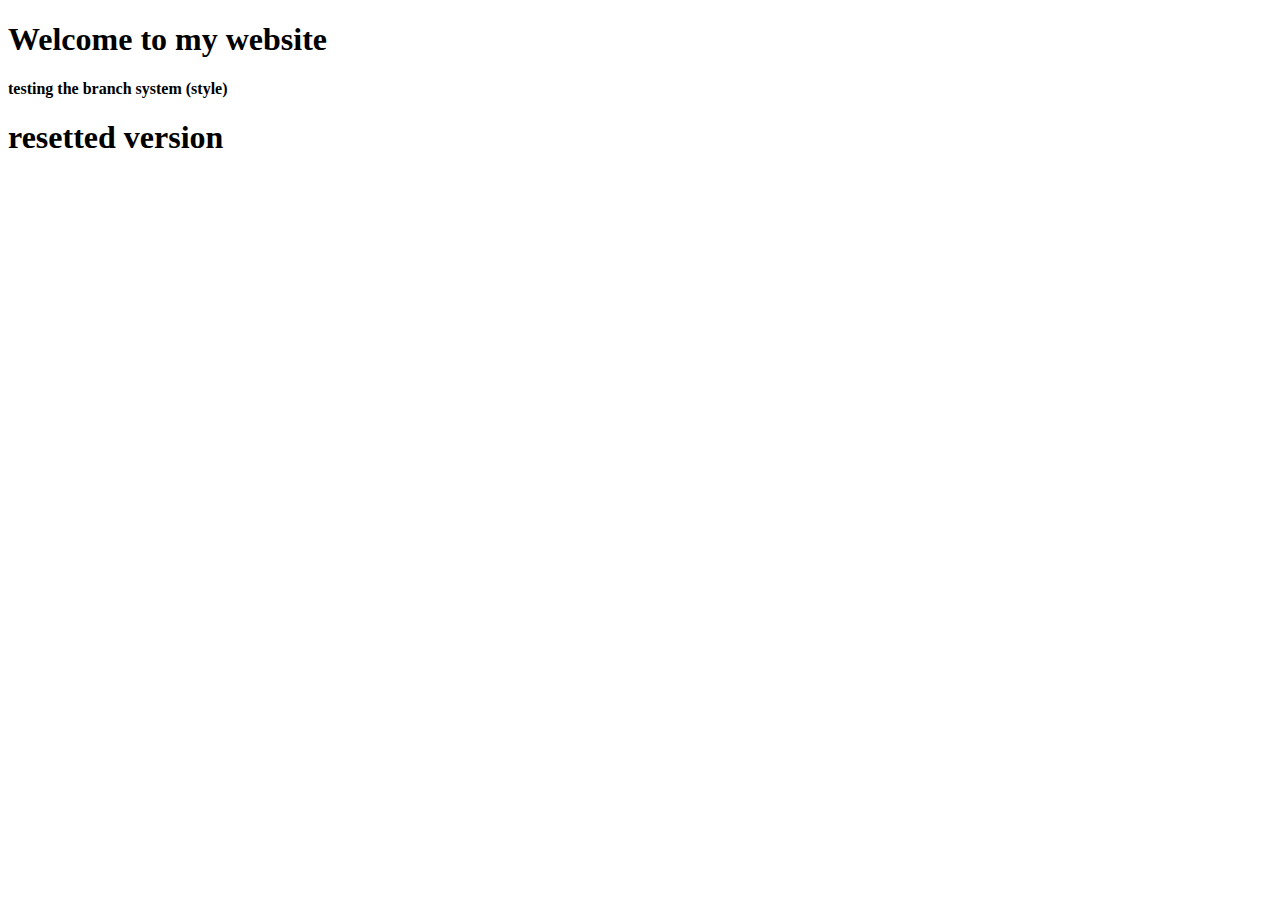
<file: ay.html>
<!DOCTYPE html>
<html lang="en">
<head>
    <title>LeBrom</title>
    <h1>Welcome to my website</h1>
    <h4>testing the branch system (style)</h4>
    <meta charset="UTF-8">
    <meta http-equiv="X-UA-Compatible" content="IE=edge">
    <h1>resetted version</h1>
    <meta name="viewport" content="width=device-width, initial-scale=1.0">
    <title>Document</title>
</head>
<body>
    
</body>
</html>
</file>
